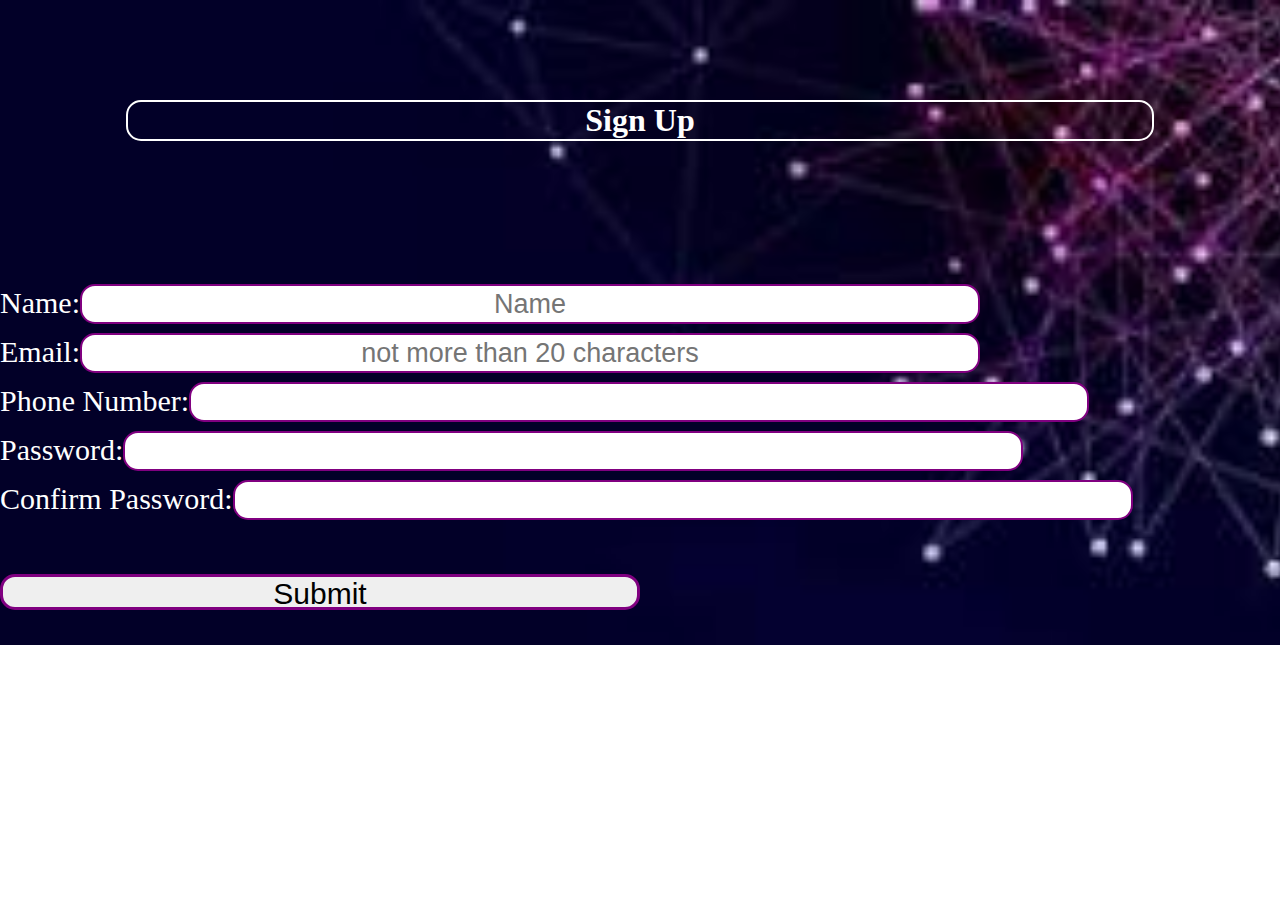
<file: FormValidation/index.html>
<!DOCTYPE html>
    <html lang="en">
<head>
    <meta charset="UTF-8">
    <meta http-equiv="X-UA-Compatible" content="IE=edge">
    <meta name="viewport" content="width=device-width, initial-scale=1.0">
    <title>Form Validation</title>
    <link rel="stylesheet" href="style.css">
</head>
<body>
    <div class="sign">
        <h1>Sign Up</h1>
    </div>
    <d  iv class="suform">
        <form  name="sign_up" onsubmit="return validateform()">
            <div class="form_design">
                Name:<input type="text" name="name" id="uname" required placeholder="Name"><span class="formerror" id="nameerror"></span>
            </div>
            <div class="form_design" >
                Email:<input type="email" name="email"id="email" required placeholder="not more than 20 characters"><span class="formerror" id="emailerror"></span>
            </div> 
            <div class="form_design" >
                Phone Number:<input type="phone"name="phone_num" id="phonenum" required><span class="formerror" id="numerror"></span>
            </div>
            <div class="form_design" >
                Password:<input type="password" name="pass"id="pass" required><span class="formerror" id="passerror"></span>
            <div class="form_design" >
                Confirm Password:<input type="password" name="cpass" id="cpass" required><span class="formerror" id="cpasserror"></span>
            </div>
            
            <input type="submit"value="Submit" class="but">

        </form>
        
    </div>
</body>
<script src="form.js"></script>
</html>
</file>
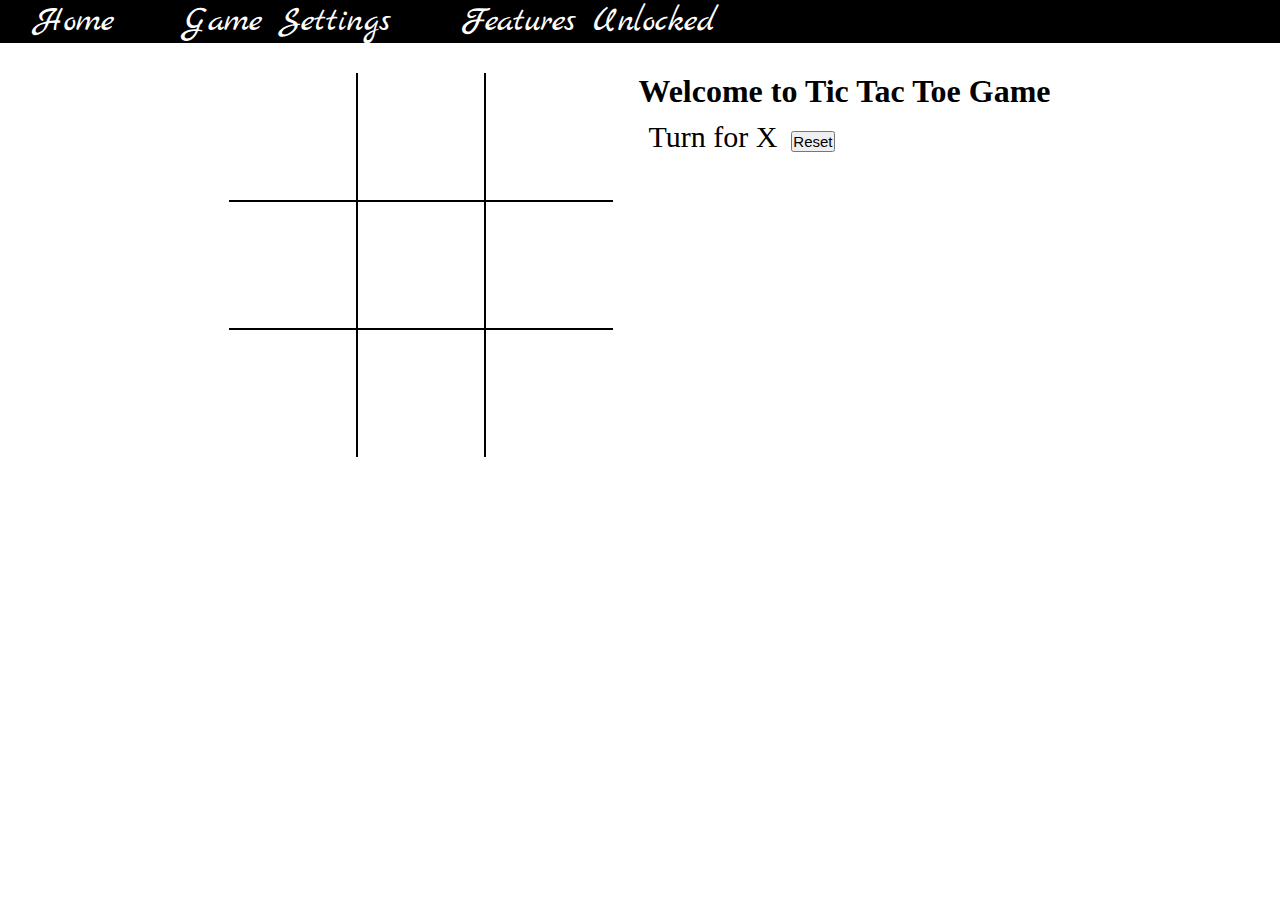
<file: tic tac toe/mytictac.html>
<!DOCTYPE html>
<html lang="en">

<head>
    <meta charset="UTF-8">
    <meta http-equiv="X-UA-Compatible" content="IE=edge">
    <meta name="viewport" content="width=device-width, initial-scale=1.0">
    <title>Tic-Tac-Toe</title>
    <link rel="stylesheet" href="tictac.css" />
</head>

<body>
        <nav>
            <ul>
                <li>Home</li>
                <li> Game Settings</li>
                <li>Features Unlocked</li>
            </ul>
        </nav>

        <div class="maincontainer">
            <div class="gamecontainer">
                <div class="box bl bt"><span class="boxtext"></span></div>
                <div class="box bt"><span class="boxtext"></span></div>
                <div class="box bt br"><span class="boxtext"></span></div>
                <div class="box bl"><span class="boxtext"></span></div>
                <div class="box"><span class="boxtext"></span></div>
                <div class="box br"><span class="boxtext"></span></div>
                <div class="box bl bb"><span class="boxtext"></span></div>
                <div class="box bb"><span class="boxtext"></span></div>
                <div class="box bb br"><span class="boxtext"></span></div>
                
                <div class="line"></div>

            </div>
            <div class="infocontainer">
                <h1>Welcome to Tic Tac Toe Game</h1>
                <div>
                    <div class="info">Turn for X</div>
                    <button id="reset">Reset</button>
                </div>

                <div class="imgbox">
                    <img src="excited.gif" alt="" />
                </div>
            </div>
        </div>
    
    <script src="tictac.js"></script>
</body>

</html>
</file>
<file: FormValidation/style.css>
*{
    margin: 0;
    padding: 0;
}
.sign{
    margin:100px auto;
    border:2px solid white;
    border-radius:15px;
    width:80vw;
    text-align: center;
    color:white;

}
.formerror{
    color:RED;
}
.suform{
    margin:3vh;
    margin-left:20vw;
    font-size:30px;
    color:white;
}
.form_design input{
    width:70%;
    margin-top:1vh;
    border-radius:15px;
    border:2px solid purple;
    height:4vh;
    font-size:3vh;
    text-align: center;
    
}
.form_design{
    color:white;
}
input.but{
    border:3px solid purple;
    width:50vw;
    border-radius:15px;
    margin-top:6vh;
    font-size:30px;
}
body{
    background-image:url("bg.jpeg");
    background-repeat:no-repeat;
    background-size: cover;
}
</file>
<file: tic tac toe/tictac.css>
@import url('https://fonts.googleapis.com/css2?family=Marck+Script&display=swap');
        *{   
            margin: 0;
            padding: 0;
        }
        body html{
            width:100%;
        }

        nav{
            background-color:black;
            color:white;
            width:100vw;
            /* display:flex; */
            align-items: center;
        }
        Nav ul{
            display:flex;
        }
        nav ul li{
            list-style-type: none;
            margin:0 35px;
            font-family: 'Marck Script', cursive;
            font-size:35px;
            font-weight:400;
            text-align:center;

        }
        nav ul li:hover{
           color:goldenrod;
           cursor:pointer;

        }


        .maincontainer{
            display: flex;
            justify-content: center;
            margin-top:30px;
        }
        .gamecontainer{
            display:grid;
            grid-template-rows:repeat(3,10vw);
            grid-template-columns:repeat(3,10vw);
            margin-right:25px;
            
        }
        .box{
            border:1px solid black;
        }
        .box:hover{
            background-color: rgb(244, 232, 244);
            cursor:pointer;
        }

        .line{
            height:0.5vw;
            width:0vw;
            background-color:#fdaafd;;
            transition:width 1s linear;
            
        }
        .br{
            border-right: 0;
        }
        
        .bl{
            border-left: 0;
        }
        
        .bt{
            border-top: 0;
        }
        
        .bb{
            border-bottom: 0;
        }
        .boxtext{
            display: flex;
            justify-content: center;
            align-items: center;
            height:10vw;
            font-size:50px
        }

        .infocontainer .info{
            margin:10px;
            display:inline-block;
            font-size:30px
        }
        
        #reset{
            font-size:15px;

        }
        #reset:hover{
            background-color: rgb(244, 232, 244);
            cursor:pointer;
        }

        .imgbox img{
            width:0;
            transition: width 1s linear;
        }

@media screen and (max-width:600px){
    .maincontainer{
        flex-wrap:wrap-reverse;
        align-items:center;
    }
    nav ul li{
font-size:15px;
    }
    .boxtext{
        font-size:25px
    }
    

}
</file>
